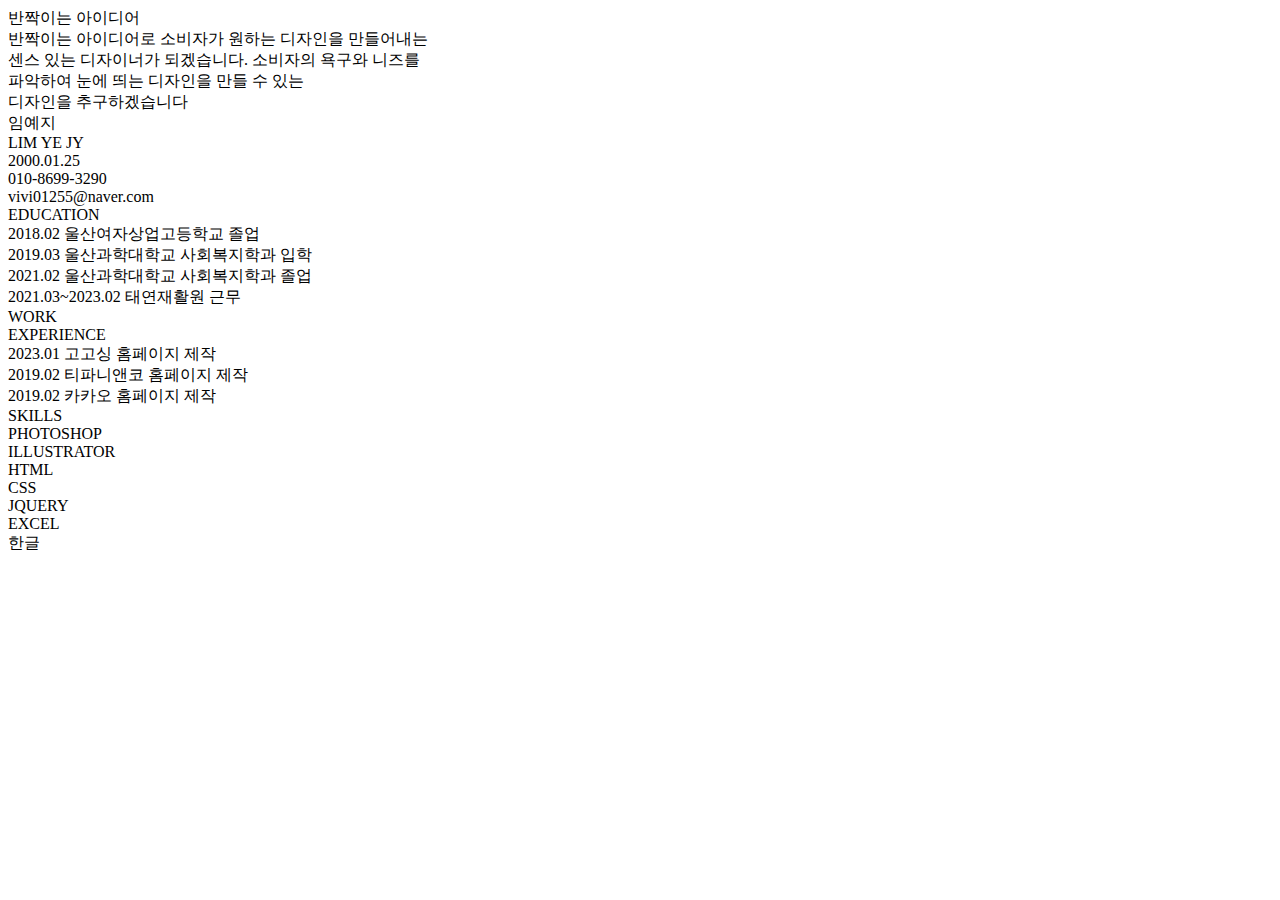
<file: more.html>
<!DOCTYPE html>
<html lang="en">
<head>
    <meta charset="UTF-8">
    <meta name="viewport" content="width=device-width, initial-scale=1.0">
    <title>More</title>

    <link href="./more.css" rel="stylesheet" type="text/css">
</head>
<body>
    <div class="more_all">
        <div class="sec_01">
            <div id="circle"></div>

            <div id="text_all">
                <div id="title_1">
                    반짝이는 아이디어
                </div>
                <div id="description">
                    반짝이는 아이디어로 소비자가 원하는 디자인을 만들어내는<br>
                    센스 있는 디자이너가 되겠습니다. 소비자의 욕구와 니즈를<br> 
                    파악하여 눈에 띄는 디자인을 만들 수 있는<br> 디자인을 추구하겠습니다
                </div>
            </div>

        <div class="sec_02">
            <div class="sec_02_1">
                <div id="title_02">
                    임예지<br>
                    LIM YE JY
                </div>

                <div id="description">
                    2000.01.25<br>
                    010-8699-3290<br>
                    vivi01255@naver.com
                </div>
            </div>

            <div class="sec_02_1">
                <div id="title_02">
                    EDUCATION
                </div>

                <div id="description">
                    2018.02 울산여자상업고등학교 졸업<br>
                    2019.03 울산과학대학교 사회복지학과 입학<br>
                    2021.02 울산과학대학교 사회복지학과 졸업<br>
                    2021.03~2023.02 태연재활원 근무
                </div>
        </div>

        <div class="sec_03">
            
            <div class="sec_03_02">
                <div id="title_02">
                    WORK<br> EXPERIENCE
                </div>

                <div id="description">
                    2023.01 고고싱 홈페이지 제작<br>
                    2019.02 티파니앤코 홈페이지 제작<br>
                    2019.02 카카오 홈페이지 제작<br>
                </div>
            </div>

            <div class="sec_03_02">
                    <div id="title_02">
                        SKILLS
                    </div>
    
                    <div id="description">
                        PHOTOSHOP<br>
                        ILLUSTRATOR<br>
                        HTML<br>
                        CSS<br>
                        JQUERY<br>
                        EXCEL<br>
                        한글<br>
                </div>
            </div>
        </div>

        </div>
    </div>


</body>
</html>
</file>
<file: js/swiper-5.4.3/swiper-5.4.3/demos/010-default.html>
<!DOCTYPE html>
<html lang="en">
<head>
  <meta charset="utf-8">
  <title>Swiper demo</title>
  <!-- Link Swiper's CSS -->
  <link rel="stylesheet" href="../package/css/swiper.min.css">

  <!-- Demo styles -->
  <style>
    html, body {
      position: relative;
      height: 100%;
    }
    body {
      background: #eee;
      font-family: Helvetica Neue, Helvetica, Arial, sans-serif;
      font-size: 14px;
      color:#000;
      margin: 0;
      padding: 0;
    }
    .swiper-container {
      width: 100%;
      height: 100%;
    }
    .swiper-slide {
      text-align: center;
      font-size: 18px;
      background: #fff;

      /* Center slide text vertically */
      display: -webkit-box;
      display: -ms-flexbox;
      display: -webkit-flex;
      display: flex;
      -webkit-box-pack: center;
      -ms-flex-pack: center;
      -webkit-justify-content: center;
      justify-content: center;
      -webkit-box-align: center;
      -ms-flex-align: center;
      -webkit-align-items: center;
      align-items: center;
    }
  </style>
</head>
<body>
  <!-- Swiper -->
  <div class="swiper-container">
    <div class="swiper-wrapper">
      <div class="swiper-slide">Slide 1</div>
      <div class="swiper-slide">Slide 2</div>
      <div class="swiper-slide">Slide 3</div>
      <div class="swiper-slide">Slide 4</div>
      <div class="swiper-slide">Slide 5</div>
      <div class="swiper-slide">Slide 6</div>
      <div class="swiper-slide">Slide 7</div>
      <div class="swiper-slide">Slide 8</div>
      <div class="swiper-slide">Slide 9</div>
      <div class="swiper-slide">Slide 10</div>
    </div>
  </div>

  <!-- Swiper JS -->
  <script src="../package/js/swiper.min.js"></script>

  <!-- Initialize Swiper -->
  <script>
    var swiper = new Swiper('.swiper-container');
  </script>
</body>
</html>
</file>
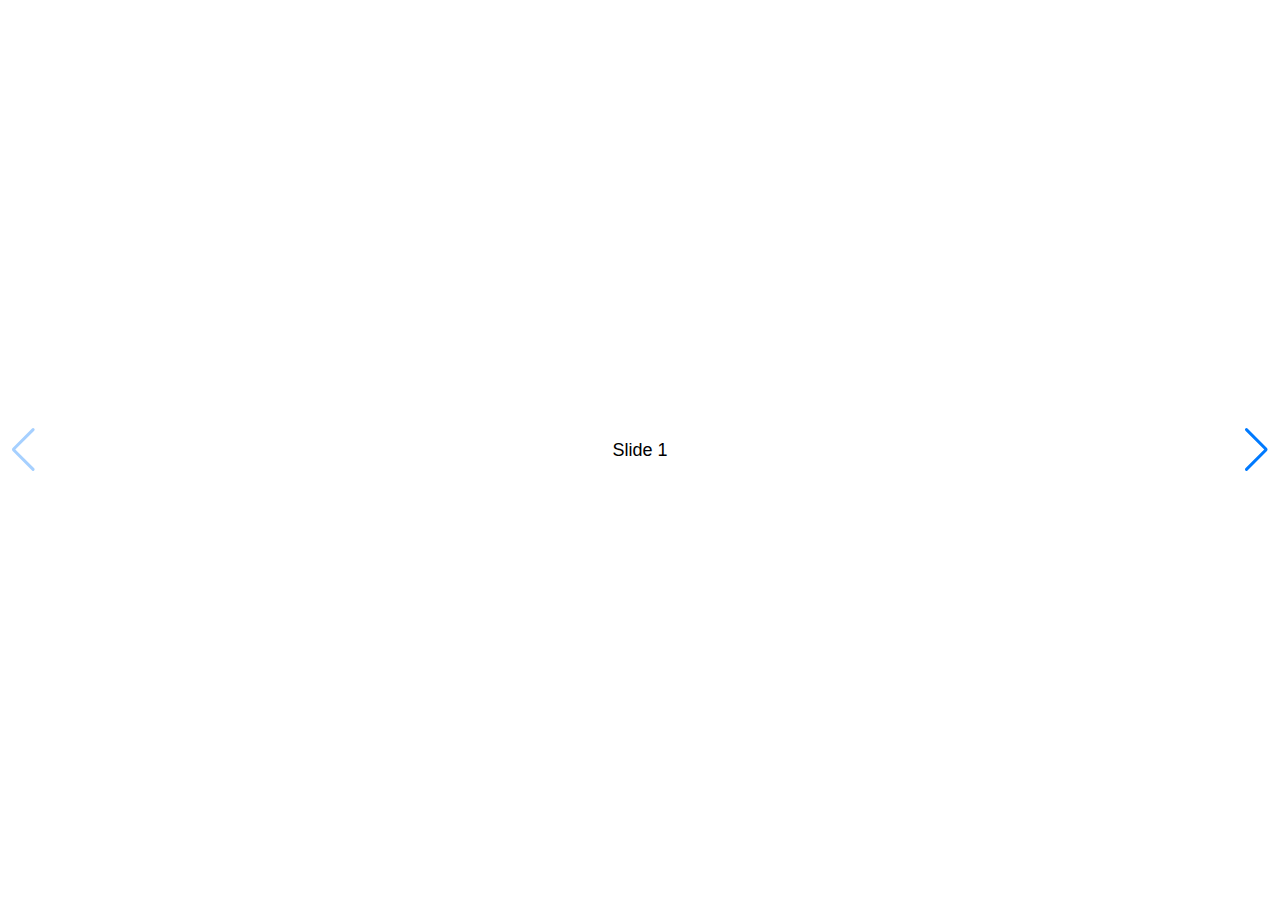
<file: js/swiper-5.4.3/swiper-5.4.3/demos/020-navigation.html>
<!DOCTYPE html>
<html lang="en">
<head>
  <meta charset="utf-8">
  <title>Swiper demo</title>
  <meta name="viewport" content="width=device-width, initial-scale=1, minimum-scale=1, maximum-scale=1">

  <!-- Link Swiper's CSS -->
  <link rel="stylesheet" href="../package/css/swiper.min.css">

  <!-- Demo styles -->
  <style>
    html, body {
      position: relative;
      height: 100%;
    }
    body {
      background: #eee;
      font-family: Helvetica Neue, Helvetica, Arial, sans-serif;
      font-size: 14px;
      color:#000;
      margin: 0;
      padding: 0;
    }
    .swiper-container {
      width: 100%;
      height: 100%;
    }
    .swiper-slide {
      text-align: center;
      font-size: 18px;
      background: #fff;

      /* Center slide text vertically */
      display: -webkit-box;
      display: -ms-flexbox;
      display: -webkit-flex;
      display: flex;
      -webkit-box-pack: center;
      -ms-flex-pack: center;
      -webkit-justify-content: center;
      justify-content: center;
      -webkit-box-align: center;
      -ms-flex-align: center;
      -webkit-align-items: center;
      align-items: center;
    }
  </style>
</head>
<body>
  <!-- Swiper -->
  <div class="swiper-container">
    <div class="swiper-wrapper">
      <div class="swiper-slide">Slide 1</div>
      <div class="swiper-slide">Slide 2</div>
      <div class="swiper-slide">Slide 3</div>
      <div class="swiper-slide">Slide 4</div>
      <div class="swiper-slide">Slide 5</div>
      <div class="swiper-slide">Slide 6</div>
      <div class="swiper-slide">Slide 7</div>
      <div class="swiper-slide">Slide 8</div>
      <div class="swiper-slide">Slide 9</div>
      <div class="swiper-slide">Slide 10</div>
    </div>
    <!-- Add Arrows -->
    <div class="swiper-button-next"></div>
    <div class="swiper-button-prev"></div>
  </div>

  <!-- Swiper JS -->
  <script src="../package/js/swiper.min.js"></script>

  <!-- Initialize Swiper -->
  <script>
    var swiper = new Swiper('.swiper-container', {
      navigation: {
        nextEl: '.swiper-button-next',
        prevEl: '.swiper-button-prev',
      },
    });
  </script>
</body>
</html>
</file>
<file: js/swiper-5.4.3/swiper-5.4.3/demos/030-pagination.html>
<!DOCTYPE html>
<html lang="en">
<head>
  <meta charset="utf-8">
  <title>Swiper demo</title>
  <meta name="viewport" content="width=device-width, initial-scale=1, minimum-scale=1, maximum-scale=1">

  <!-- Link Swiper's CSS -->
  <link rel="stylesheet" href="../package/css/swiper.min.css">

  <!-- Demo styles -->
  <style>
    html, body {
      position: relative;
      height: 100%;
    }
    body {
      background: #eee;
      font-family: Helvetica Neue, Helvetica, Arial, sans-serif;
      font-size: 14px;
      color:#000;
      margin: 0;
      padding: 0;
    }
    .swiper-container {
      width: 100%;
      height: 100%;
    }
    .swiper-slide {
      text-align: center;
      font-size: 18px;
      background: #fff;

      /* Center slide text vertically */
      display: -webkit-box;
      display: -ms-flexbox;
      display: -webkit-flex;
      display: flex;
      -webkit-box-pack: center;
      -ms-flex-pack: center;
      -webkit-justify-content: center;
      justify-content: center;
      -webkit-box-align: center;
      -ms-flex-align: center;
      -webkit-align-items: center;
      align-items: center;
    }
  </style>
</head>
<body>
  <!-- Swiper -->
  <div class="swiper-container">
    <div class="swiper-wrapper">
      <div class="swiper-slide">Slide 1</div>
      <div class="swiper-slide">Slide 2</div>
      <div class="swiper-slide">Slide 3</div>
      <div class="swiper-slide">Slide 4</div>
      <div class="swiper-slide">Slide 5</div>
      <div class="swiper-slide">Slide 6</div>
      <div class="swiper-slide">Slide 7</div>
      <div class="swiper-slide">Slide 8</div>
      <div class="swiper-slide">Slide 9</div>
      <div class="swiper-slide">Slide 10</div>
    </div>
    <!-- Add Pagination -->
    <div class="swiper-pagination"></div>
  </div>

  <!-- Swiper JS -->
  <script src="../package/js/swiper.min.js"></script>

  <!-- Initialize Swiper -->
  <script>
    var swiper = new Swiper('.swiper-container', {
      pagination: {
        el: '.swiper-pagination',
      },
    });
  </script>
</body>
</html>
</file>
<file: js/swiper-5.4.3/swiper-5.4.3/demos/040-pagination-dynamic.html>
<!DOCTYPE html>
<html lang="en">
<head>
  <meta charset="utf-8">
  <title>Swiper demo</title>
  <meta name="viewport" content="width=device-width, initial-scale=1, minimum-scale=1, maximum-scale=1">

  <!-- Link Swiper's CSS -->
  <link rel="stylesheet" href="../package/css/swiper.min.css">

  <!-- Demo styles -->
  <style>
    html, body {
      position: relative;
      height: 100%;
    }
    body {
      background: #eee;
      font-family: Helvetica Neue, Helvetica, Arial, sans-serif;
      font-size: 14px;
      color:#000;
      margin: 0;
      padding: 0;
    }
    .swiper-container {
      width: 100%;
      height: 100%;
    }
    .swiper-slide {
      text-align: center;
      font-size: 18px;
      background: #fff;

      /* Center slide text vertically */
      display: -webkit-box;
      display: -ms-flexbox;
      display: -webkit-flex;
      display: flex;
      -webkit-box-pack: center;
      -ms-flex-pack: center;
      -webkit-justify-content: center;
      justify-content: center;
      -webkit-box-align: center;
      -ms-flex-align: center;
      -webkit-align-items: center;
      align-items: center;
    }
  </style>
</head>
<body>
  <!-- Swiper -->
  <div class="swiper-container">
    <div class="swiper-wrapper">
      <div class="swiper-slide">Slide 1</div>
      <div class="swiper-slide">Slide 2</div>
      <div class="swiper-slide">Slide 3</div>
      <div class="swiper-slide">Slide 4</div>
      <div class="swiper-slide">Slide 5</div>
      <div class="swiper-slide">Slide 6</div>
      <div class="swiper-slide">Slide 7</div>
      <div class="swiper-slide">Slide 8</div>
      <div class="swiper-slide">Slide 9</div>
      <div class="swiper-slide">Slide 10</div>
    </div>
    <!-- Add Pagination -->
    <div class="swiper-pagination"></div>
  </div>

  <!-- Swiper JS -->
  <script src="../package/js/swiper.min.js"></script>

  <!-- Initialize Swiper -->
  <script>
    var swiper = new Swiper('.swiper-container', {
      pagination: {
        el: '.swiper-pagination',
        dynamicBullets: true,
      },
    });
  </script>
</body>
</html>
</file>
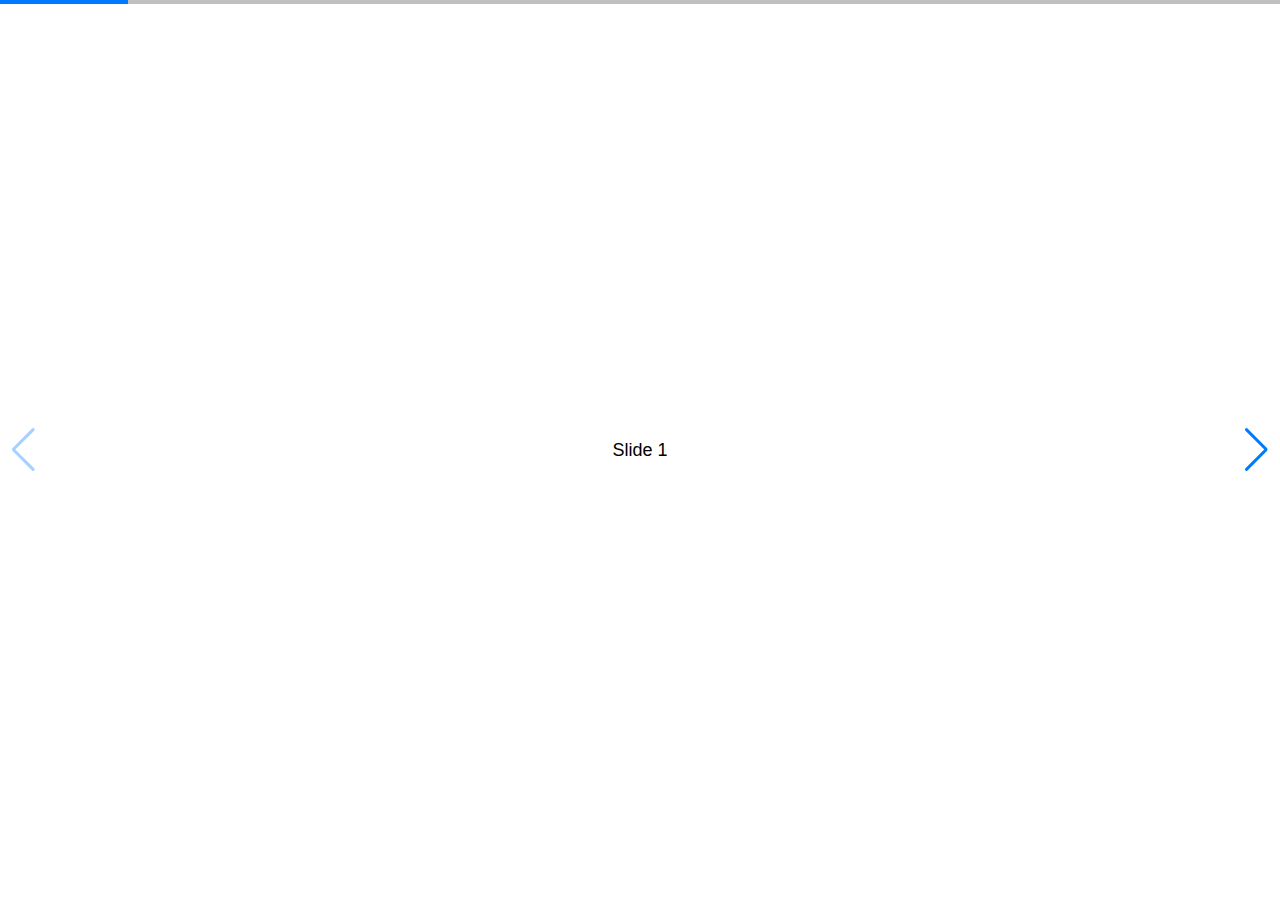
<file: js/swiper-5.4.3/swiper-5.4.3/demos/050-pagination-progress.html>
<!DOCTYPE html>
<html lang="en">
<head>
  <meta charset="utf-8">
  <title>Swiper demo</title>
  <!-- Link Swiper's CSS -->
  <link rel="stylesheet" href="../package/css/swiper.min.css">

  <!-- Demo styles -->
  <style>
    html, body {
      position: relative;
      height: 100%;
    }
    body {
      background: #eee;
      font-family: Helvetica Neue, Helvetica, Arial, sans-serif;
      font-size: 14px;
      color:#000;
      margin: 0;
      padding: 0;
    }
    .swiper-container {
      width: 100%;
      height: 100%;
    }
    .swiper-slide {
      text-align: center;
      font-size: 18px;
      background: #fff;

      /* Center slide text vertically */
      display: -webkit-box;
      display: -ms-flexbox;
      display: -webkit-flex;
      display: flex;
      -webkit-box-pack: center;
      -ms-flex-pack: center;
      -webkit-justify-content: center;
      justify-content: center;
      -webkit-box-align: center;
      -ms-flex-align: center;
      -webkit-align-items: center;
      align-items: center;
    }
  </style>
</head>
<body>
  <!-- Swiper -->
  <div class="swiper-container">
    <div class="swiper-wrapper">
      <div class="swiper-slide">Slide 1</div>
      <div class="swiper-slide">Slide 2</div>
      <div class="swiper-slide">Slide 3</div>
      <div class="swiper-slide">Slide 4</div>
      <div class="swiper-slide">Slide 5</div>
      <div class="swiper-slide">Slide 6</div>
      <div class="swiper-slide">Slide 7</div>
      <div class="swiper-slide">Slide 8</div>
      <div class="swiper-slide">Slide 9</div>
      <div class="swiper-slide">Slide 10</div>
    </div>
    <!-- Add Pagination -->
    <div class="swiper-pagination"></div>
    <!-- Add Arrows -->
    <div class="swiper-button-next"></div>
    <div class="swiper-button-prev"></div>
  </div>

  <!-- Swiper JS -->
  <script src="../package/js/swiper.min.js"></script>

  <!-- Initialize Swiper -->
  <script>
    var swiper = new Swiper('.swiper-container', {
      pagination: {
        el: '.swiper-pagination',
        type: 'progressbar',
      },
      navigation: {
        nextEl: '.swiper-button-next',
        prevEl: '.swiper-button-prev',
      },
    });
  </script>
</body>
</html>
</file>
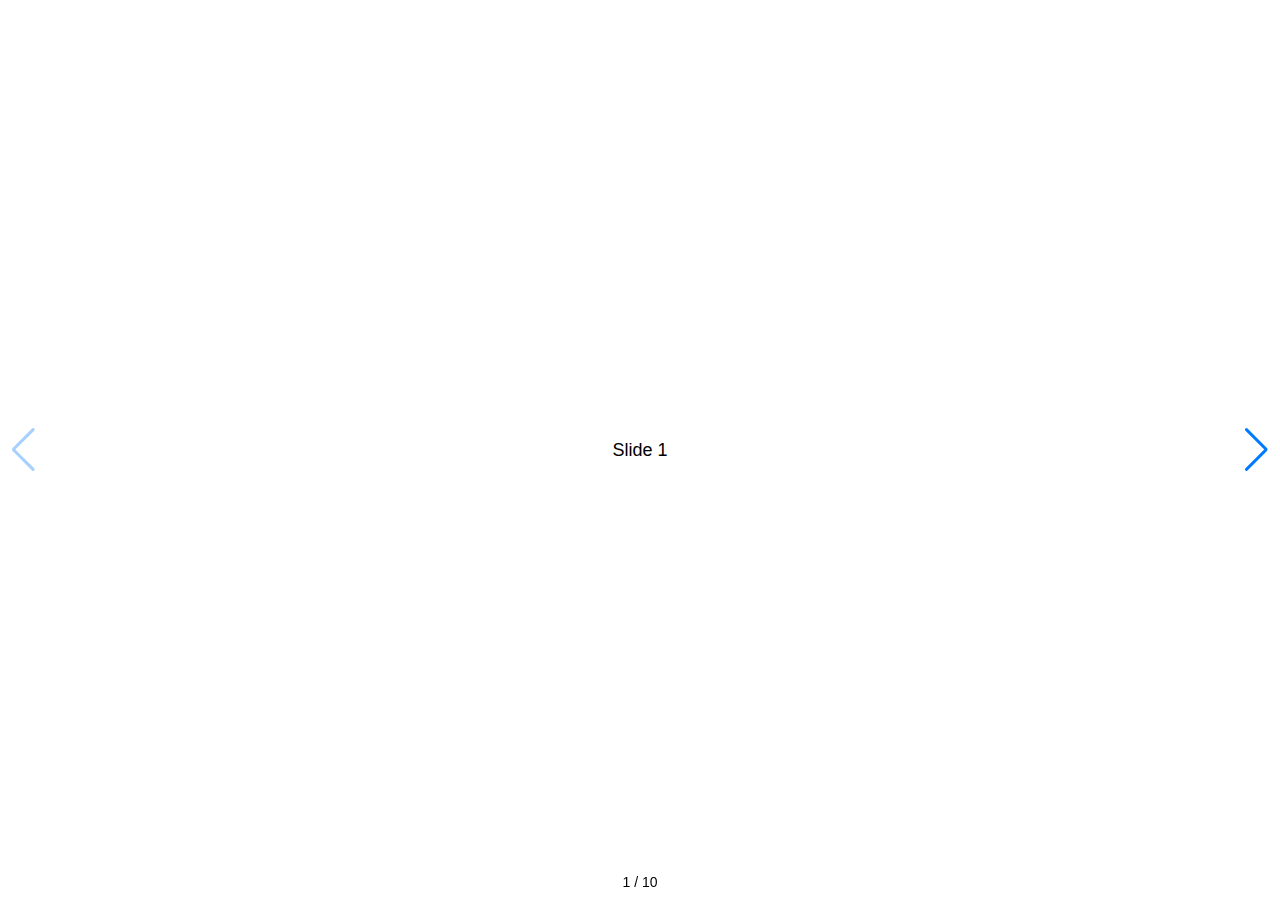
<file: js/swiper-5.4.3/swiper-5.4.3/demos/060-pagination-fraction.html>
<!DOCTYPE html>
<html lang="en">
<head>
  <meta charset="utf-8">
  <title>Swiper demo</title>
  <!-- Link Swiper's CSS -->
  <link rel="stylesheet" href="../package/css/swiper.min.css">

  <!-- Demo styles -->
  <style>
    html, body {
      position: relative;
      height: 100%;
    }
    body {
      background: #eee;
      font-family: Helvetica Neue, Helvetica, Arial, sans-serif;
      font-size: 14px;
      color:#000;
      margin: 0;
      padding: 0;
    }
    .swiper-container {
      width: 100%;
      height: 100%;
    }
    .swiper-slide {
      text-align: center;
      font-size: 18px;
      background: #fff;

      /* Center slide text vertically */
      display: -webkit-box;
      display: -ms-flexbox;
      display: -webkit-flex;
      display: flex;
      -webkit-box-pack: center;
      -ms-flex-pack: center;
      -webkit-justify-content: center;
      justify-content: center;
      -webkit-box-align: center;
      -ms-flex-align: center;
      -webkit-align-items: center;
      align-items: center;
    }
  </style>
</head>
<body>
  <!-- Swiper -->
  <div class="swiper-container">
    <div class="swiper-wrapper">
      <div class="swiper-slide">Slide 1</div>
      <div class="swiper-slide">Slide 2</div>
      <div class="swiper-slide">Slide 3</div>
      <div class="swiper-slide">Slide 4</div>
      <div class="swiper-slide">Slide 5</div>
      <div class="swiper-slide">Slide 6</div>
      <div class="swiper-slide">Slide 7</div>
      <div class="swiper-slide">Slide 8</div>
      <div class="swiper-slide">Slide 9</div>
      <div class="swiper-slide">Slide 10</div>
    </div>
    <!-- Add Pagination -->
    <div class="swiper-pagination"></div>
    <!-- Add Arrows -->
    <div class="swiper-button-next"></div>
    <div class="swiper-button-prev"></div>
  </div>

  <!-- Swiper JS -->
  <script src="../package/js/swiper.min.js"></script>

  <!-- Initialize Swiper -->
  <script>
    var swiper = new Swiper('.swiper-container', {
      pagination: {
        el: '.swiper-pagination',
        type: 'fraction',
      },
      navigation: {
        nextEl: '.swiper-button-next',
        prevEl: '.swiper-button-prev',
      },
    });
  </script>
</body>
</html>
</file>
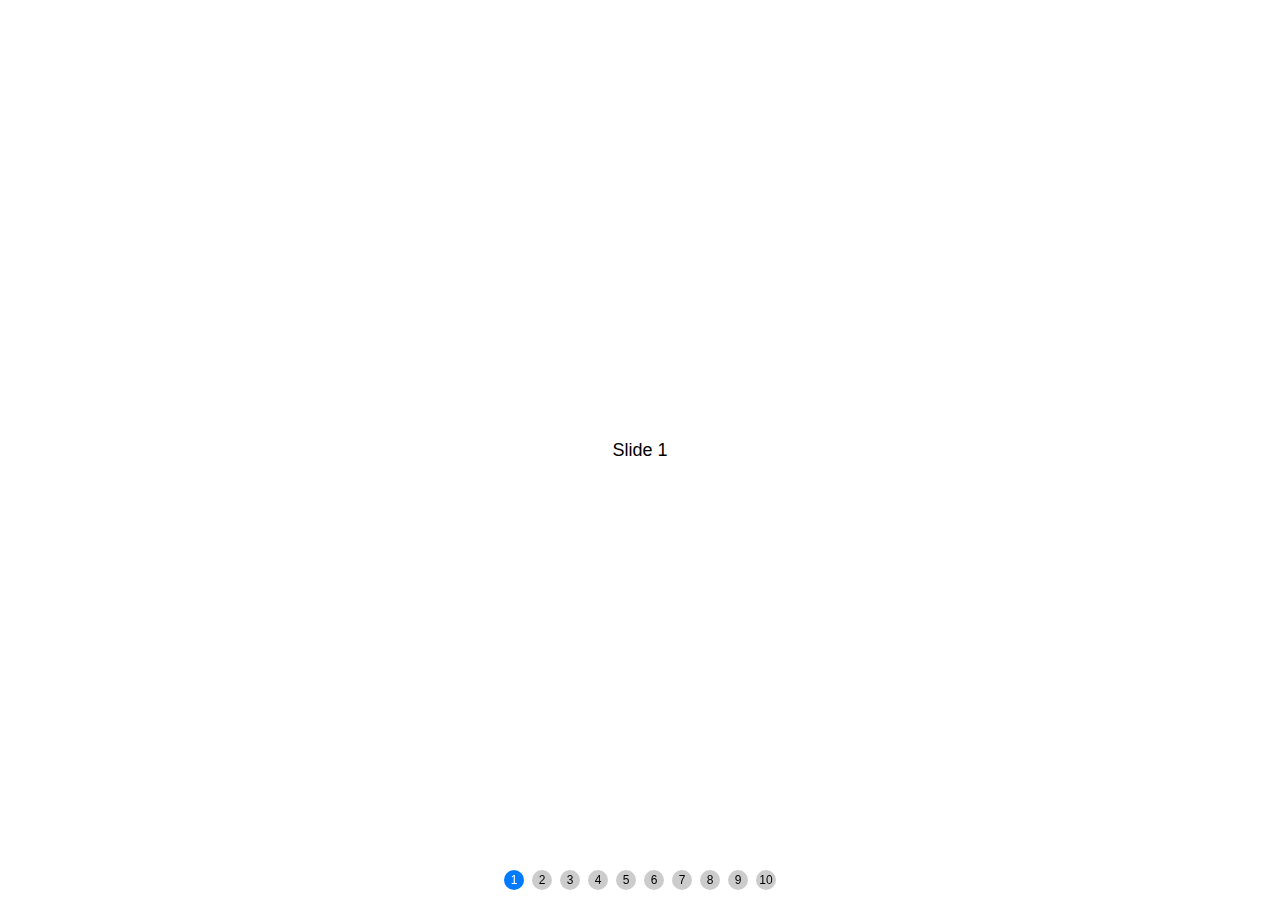
<file: js/swiper-5.4.3/swiper-5.4.3/demos/070-pagination-custom.html>
<!DOCTYPE html>
<html lang="en">
<head>
  <meta charset="utf-8">
  <title>Swiper demo</title>
  <meta name="viewport" content="width=device-width, initial-scale=1, minimum-scale=1, maximum-scale=1">

  <!-- Link Swiper's CSS -->
  <link rel="stylesheet" href="../package/css/swiper.min.css">

  <!-- Demo styles -->
  <style>
    html, body {
      position: relative;
      height: 100%;
    }
    body {
      background: #eee;
      font-family: Helvetica Neue, Helvetica, Arial, sans-serif;
      font-size: 14px;
      color:#000;
      margin: 0;
      padding: 0;
    }
    .swiper-container {
      width: 100%;
      height: 100%;
    }
    .swiper-slide {
      text-align: center;
      font-size: 18px;
      background: #fff;

      /* Center slide text vertically */
      display: -webkit-box;
      display: -ms-flexbox;
      display: -webkit-flex;
      display: flex;
      -webkit-box-pack: center;
      -ms-flex-pack: center;
      -webkit-justify-content: center;
      justify-content: center;
      -webkit-box-align: center;
      -ms-flex-align: center;
      -webkit-align-items: center;
      align-items: center;
    }
    .swiper-pagination-bullet {
      width: 20px;
      height: 20px;
      text-align: center;
      line-height: 20px;
      font-size: 12px;
      color:#000;
      opacity: 1;
      background: rgba(0,0,0,0.2);
    }
    .swiper-pagination-bullet-active {
      color:#fff;
      background: #007aff;
    }
  </style>
</head>
<body>
  <!-- Swiper -->
  <div class="swiper-container">
    <div class="swiper-wrapper">
      <div class="swiper-slide">Slide 1</div>
      <div class="swiper-slide">Slide 2</div>
      <div class="swiper-slide">Slide 3</div>
      <div class="swiper-slide">Slide 4</div>
      <div class="swiper-slide">Slide 5</div>
      <div class="swiper-slide">Slide 6</div>
      <div class="swiper-slide">Slide 7</div>
      <div class="swiper-slide">Slide 8</div>
      <div class="swiper-slide">Slide 9</div>
      <div class="swiper-slide">Slide 10</div>
    </div>
    <!-- Add Pagination -->
    <div class="swiper-pagination"></div>
  </div>

  <!-- Swiper JS -->
  <script src="../package/js/swiper.min.js"></script>

  <!-- Initialize Swiper -->
  <script>
    var swiper = new Swiper('.swiper-container', {
      pagination: {
        el: '.swiper-pagination',
        clickable: true,
        renderBullet: function (index, className) {
          return '<span class="' + className + '">' + (index + 1) + '</span>';
        },
      },
    });
  </script>
</body>
</html>
</file>
<file: js/swiper-5.4.3/swiper-5.4.3/demos/080-scrollbar.html>
<!DOCTYPE html>
<html lang="en">
<head>
  <meta charset="utf-8">
  <title>Swiper demo</title>
  <meta name="viewport" content="width=device-width, initial-scale=1, minimum-scale=1, maximum-scale=1">

  <!-- Link Swiper's CSS -->
  <link rel="stylesheet" href="../package/css/swiper.min.css">

  <!-- Demo styles -->
  <style>
    html, body {
      position: relative;
      height: 100%;
    }
    body {
      background: #eee;
      font-family: Helvetica Neue, Helvetica, Arial, sans-serif;
      font-size: 14px;
      color:#000;
      margin: 0;
      padding: 0;
    }
    .swiper-container {
      width: 100%;
      height: 100%;
    }
    .swiper-slide {
      text-align: center;
      font-size: 18px;
      background: #fff;

      /* Center slide text vertically */
      display: -webkit-box;
      display: -ms-flexbox;
      display: -webkit-flex;
      display: flex;
      -webkit-box-pack: center;
      -ms-flex-pack: center;
      -webkit-justify-content: center;
      justify-content: center;
      -webkit-box-align: center;
      -ms-flex-align: center;
      -webkit-align-items: center;
      align-items: center;
    }
  </style>
</head>
<body>
  <!-- Swiper -->
  <div class="swiper-container">
    <div class="swiper-wrapper">
      <div class="swiper-slide">Slide 1</div>
      <div class="swiper-slide">Slide 2</div>
      <div class="swiper-slide">Slide 3</div>
      <div class="swiper-slide">Slide 4</div>
      <div class="swiper-slide">Slide 5</div>
      <div class="swiper-slide">Slide 6</div>
      <div class="swiper-slide">Slide 7</div>
      <div class="swiper-slide">Slide 8</div>
      <div class="swiper-slide">Slide 9</div>
      <div class="swiper-slide">Slide 10</div>
    </div>
    <!-- Add Scrollbar -->
    <div class="swiper-scrollbar"></div>
  </div>

  <!-- Swiper JS -->
  <script src="../package/js/swiper.min.js"></script>

  <!-- Initialize Swiper -->
  <script>
    var swiper = new Swiper('.swiper-container', {
      scrollbar: {
        el: '.swiper-scrollbar',
        hide: true,
      },
    });
  </script>
</body>
</html>
</file>
<file: js/swiper-5.4.3/swiper-5.4.3/demos/090-vertical.html>
<!DOCTYPE html>
<html lang="en">
<head>
  <meta charset="utf-8">
  <title>Swiper demo</title>
  <meta name="viewport" content="width=device-width, initial-scale=1, minimum-scale=1, maximum-scale=1">

  <!-- Link Swiper's CSS -->
  <link rel="stylesheet" href="../package/css/swiper.min.css">

  <!-- Demo styles -->
  <style>
    html, body {
      position: relative;
      height: 100%;
    }
    body {
      background: #eee;
      font-family: Helvetica Neue, Helvetica, Arial, sans-serif;
      font-size: 14px;
      color:#000;
      margin: 0;
      padding: 0;
    }
    .swiper-container {
      width: 100%;
      height: 100%;
    }
    .swiper-slide {
      text-align: center;
      font-size: 18px;
      background: #fff;

      /* Center slide text vertically */
      display: -webkit-box;
      display: -ms-flexbox;
      display: -webkit-flex;
      display: flex;
      -webkit-box-pack: center;
      -ms-flex-pack: center;
      -webkit-justify-content: center;
      justify-content: center;
      -webkit-box-align: center;
      -ms-flex-align: center;
      -webkit-align-items: center;
      align-items: center;
    }
  </style>
</head>
<body>
  <!-- Swiper -->
  <div class="swiper-container">
    <div class="swiper-wrapper">
      <div class="swiper-slide">Slide 1</div>
      <div class="swiper-slide">Slide 2</div>
      <div class="swiper-slide">Slide 3</div>
      <div class="swiper-slide">Slide 4</div>
      <div class="swiper-slide">Slide 5</div>
      <div class="swiper-slide">Slide 6</div>
      <div class="swiper-slide">Slide 7</div>
      <div class="swiper-slide">Slide 8</div>
      <div class="swiper-slide">Slide 9</div>
      <div class="swiper-slide">Slide 10</div>
    </div>
    <!-- Add Pagination -->
    <div class="swiper-pagination"></div>
  </div>

  <!-- Swiper JS -->
  <script src="../package/js/swiper.min.js"></script>

  <!-- Initialize Swiper -->
  <script>
    var swiper = new Swiper('.swiper-container', {
      direction: 'vertical',
      pagination: {
        el: '.swiper-pagination',
        clickable: true,
      },
    });
  </script>
</body>
</html>
</file>
<file: js/swiper-5.4.3/swiper-5.4.3/demos/100-space-between.html>
<!DOCTYPE html>
<html lang="en">
<head>
  <meta charset="utf-8">
  <title>Swiper demo</title>
  <meta name="viewport" content="width=device-width, initial-scale=1, minimum-scale=1, maximum-scale=1">

  <!-- Link Swiper's CSS -->
  <link rel="stylesheet" href="../package/css/swiper.min.css">

  <!-- Demo styles -->
  <style>
    html, body {
      position: relative;
      height: 100%;
    }
    body {
      background: #eee;
      font-family: Helvetica Neue, Helvetica, Arial, sans-serif;
      font-size: 14px;
      color:#000;
      margin: 0;
      padding: 0;
    }
    .swiper-container {
      width: 100%;
      height: 100%;
    }
    .swiper-slide {
      text-align: center;
      font-size: 18px;
      background: #fff;

      /* Center slide text vertically */
      display: -webkit-box;
      display: -ms-flexbox;
      display: -webkit-flex;
      display: flex;
      -webkit-box-pack: center;
      -ms-flex-pack: center;
      -webkit-justify-content: center;
      justify-content: center;
      -webkit-box-align: center;
      -ms-flex-align: center;
      -webkit-align-items: center;
      align-items: center;
    }
  </style>
</head>
<body>
  <!-- Swiper -->
  <div class="swiper-container">
    <div class="swiper-wrapper">
      <div class="swiper-slide">Slide 1</div>
      <div class="swiper-slide">Slide 2</div>
      <div class="swiper-slide">Slide 3</div>
      <div class="swiper-slide">Slide 4</div>
      <div class="swiper-slide">Slide 5</div>
      <div class="swiper-slide">Slide 6</div>
      <div class="swiper-slide">Slide 7</div>
      <div class="swiper-slide">Slide 8</div>
      <div class="swiper-slide">Slide 9</div>
      <div class="swiper-slide">Slide 10</div>
    </div>
    <!-- Add Pagination -->
    <div class="swiper-pagination"></div>
  </div>

  <!-- Swiper JS -->
  <script src="../package/js/swiper.min.js"></script>

  <!-- Initialize Swiper -->
  <script>
    var swiper = new Swiper('.swiper-container', {
      spaceBetween: 30,
      pagination: {
        el: '.swiper-pagination',
        clickable: true,
      },
    });
  </script>
</body>
</html>
</file>
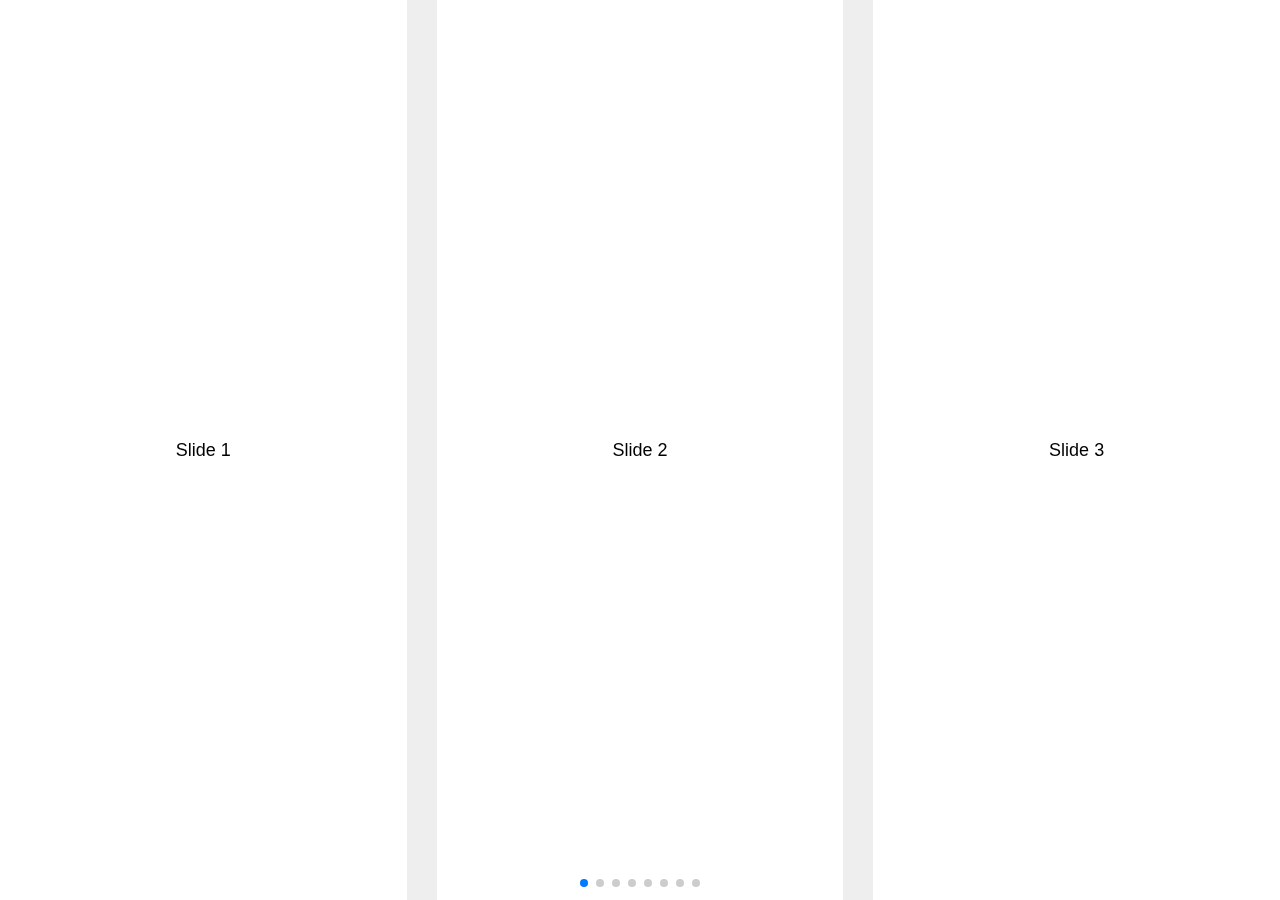
<file: js/swiper-5.4.3/swiper-5.4.3/demos/110-slides-per-view.html>
<!DOCTYPE html>
<html lang="en">
<head>
  <meta charset="utf-8">
  <title>Swiper demo</title>
  <meta name="viewport" content="width=device-width, initial-scale=1, minimum-scale=1, maximum-scale=1">

  <!-- Link Swiper's CSS -->
  <link rel="stylesheet" href="../package/css/swiper.min.css">

  <!-- Demo styles -->
  <style>
    html, body {
      position: relative;
      height: 100%;
    }
    body {
      background: #eee;
      font-family: Helvetica Neue, Helvetica, Arial, sans-serif;
      font-size: 14px;
      color:#000;
      margin: 0;
      padding: 0;
    }
    .swiper-container {
      width: 100%;
      height: 100%;
    }
    .swiper-slide {
      text-align: center;
      font-size: 18px;
      background: #fff;

      /* Center slide text vertically */
      display: -webkit-box;
      display: -ms-flexbox;
      display: -webkit-flex;
      display: flex;
      -webkit-box-pack: center;
      -ms-flex-pack: center;
      -webkit-justify-content: center;
      justify-content: center;
      -webkit-box-align: center;
      -ms-flex-align: center;
      -webkit-align-items: center;
      align-items: center;
    }
  </style>
</head>
<body>
  <!-- Swiper -->
  <div class="swiper-container">
    <div class="swiper-wrapper">
      <div class="swiper-slide">Slide 1</div>
      <div class="swiper-slide">Slide 2</div>
      <div class="swiper-slide">Slide 3</div>
      <div class="swiper-slide">Slide 4</div>
      <div class="swiper-slide">Slide 5</div>
      <div class="swiper-slide">Slide 6</div>
      <div class="swiper-slide">Slide 7</div>
      <div class="swiper-slide">Slide 8</div>
      <div class="swiper-slide">Slide 9</div>
      <div class="swiper-slide">Slide 10</div>
    </div>
    <!-- Add Pagination -->
    <div class="swiper-pagination"></div>
  </div>

  <!-- Swiper JS -->
  <script src="../package/js/swiper.min.js"></script>

  <!-- Initialize Swiper -->
  <script>
    var swiper = new Swiper('.swiper-container', {
      slidesPerView: 3,
      spaceBetween: 30,
      pagination: {
        el: '.swiper-pagination',
        clickable: true,
      },
    });
  </script>
</body>
</html>
</file>
<file: more.css>
.more_all{
    display: flex;
    flex-flow: row nowrap;
    width: 100%;
}
</file>
